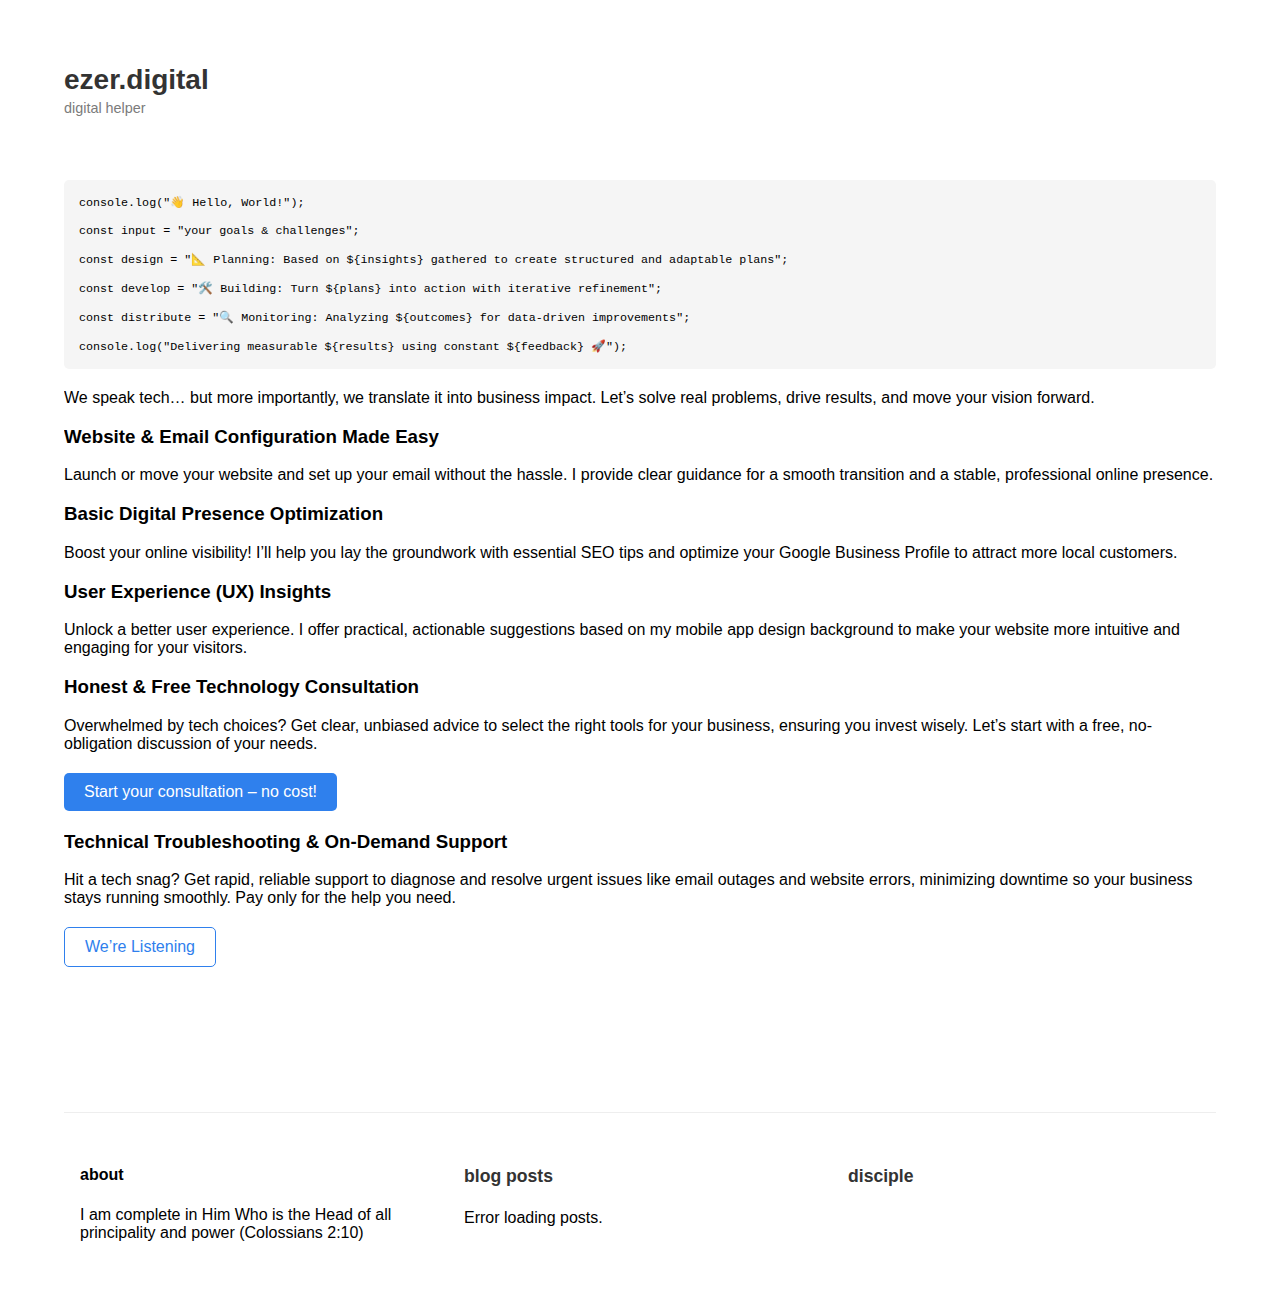
<file: index.html>
<!DOCTYPE html>
<html lang="en">

<head>
    <meta charset="UTF-8">
    <meta name="viewport" content="width=device-width, initial-scale=1">
    <title>ezer.digital - digital helper</title>
    <link rel="stylesheet" href="style.css">
    <style>
        footer {
            margin-top: 2rem;
            padding: 2rem 1rem;
            border-top: 1px solid #eee;
        }
        footer .nav-panel {
            display: flex;
            flex-direction: column;
            gap: 2rem;
            width: 100%;
            max-width: 100%;
        }
        footer .nav-panel > * {
            flex: 1;
            text-align: left;
        }
        @media (min-width: 768px) {
            footer .nav-panel {
                flex-direction: row;
            }
        }
    </style>
</head>

<body>
    <div class="heading-container">
        <h1><a href="index.html" target="_self">ezer.digital</a>
        </h1>
        <p>digital helper</p>
    </div>
    <div class="container">
        <!-- Content -->
        <div class="content-panel">
            <div class="home-content">
                <div
                    style="background-color: #f5f5f5; padding: 15px; border-radius: 5px; margin-bottom: 20px; overflow-x: auto;">
                    <pre style="margin: 0; font-size: 0.9em;"><code>console.log("👋 Hello, World!");

const input = "your goals & challenges";

const design = "📐 Planning: Based on ${insights} gathered to create structured and adaptable plans";

const develop = "🛠️ Building: Turn ${plans} into action with iterative refinement";

const distribute = "🔍 Monitoring: Analyzing ${outcomes} for data-driven improvements";

console.log("Delivering measurable ${results} using constant ${feedback} 🚀");</code></pre>
                </div>

                <p>We speak tech… but more importantly, we translate it into business impact. Let’s solve real problems,
                    drive results, and move your vision forward.</p>

                <h3>Website &amp; Email Configuration Made Easy</h3>
                <p>Launch or move your website and set up your email without the hassle. I provide clear guidance for a
                    smooth transition and a stable, professional online presence.</p>

                <h3>Basic Digital Presence Optimization</h3>
                <p>Boost your online visibility! I’ll help you lay the groundwork with essential SEO tips and optimize
                    your Google Business Profile to attract more local customers.</p>

                <h3>User Experience (UX) Insights</h3>
                <p>Unlock a better user experience. I offer practical, actionable suggestions based on my mobile app
                    design background to make your website more intuitive and engaging for your visitors.</p>

                <h3>Honest &amp; Free Technology Consultation</h3>
                <p>Overwhelmed by tech choices? Get clear, unbiased advice to select the right tools for your business,
                    ensuring you invest wisely. Let’s start with a free, no-obligation discussion of your needs.</p>

                <div style="margin: 20px 0;">
                    <a href="https://calendly.com/jabezmmm" target="_blank"
                        style="display: inline-block; background-color: #2f80ed; color: white; padding: 10px 20px; text-decoration: none; border-radius: 5px;">Start
                        your consultation – no cost!</a>
                </div>

                <h3>Technical Troubleshooting &amp; On-Demand Support</h3>
                <p>Hit a tech snag? Get rapid, reliable support to diagnose and resolve urgent issues like email outages
                    and website errors, minimizing downtime so your business stays running smoothly. Pay only for the
                    help you need.</p>

                <div style="margin: 20px 0;">
                    <a href="https://ezer-digital.notion.site/12e69ad879f080359d78fd6c62fe9158" target="_blank"
                        style="display: inline-block; background-color: transparent; color: #2f80ed; border: 1px solid #2f80ed; padding: 10px 20px; text-decoration: none; border-radius: 5px;">We’re
                        Listening</a>
                </div>
            </div>
        </div>
    </div>
    <footer>
        <div class="nav-panel">
            <div id="about-section">
                <h4>about</h4>
                <p>I am complete in Him Who is the Head of all principality and power (Colossians 2:10)</p>
            </div>

            <div id="wp-recent-posts">
                <h4><a href="http://ezerdigital.wordpress.com/blog-posts/" target="_blank">blog posts</a> </h4>
                <ul id="post-list">
                    <li>Loading latest posts...</li>
                </ul>
            </div>
            <div>
                <h4><a href="disciple.html">disciple</a></h4>
            </div>
        </div>
    </footer>
    <script>
        document.addEventListener('DOMContentLoaded', function () {
            const wpUrl = 'https://public-api.wordpress.com/wp/v2/sites/ezerdigital.wordpress.com/posts'; // Fetches last 5 posts
            const postList = document.getElementById('post-list');

            fetch(wpUrl)
                .then(response => response.json())
                .then(posts => {
                    postList.innerHTML = ''; // Clear loading message
                    posts.forEach(post => {
                        const listItem = document.createElement('li');
                        listItem.innerHTML = `<a href="${post.link}" target="_blank">${post.title.rendered}</a>`;
                        postList.appendChild(listItem);
                    });
                })
                .catch(error => {
                    postList.innerHTML = '<li>Error loading posts.</li>';
                    console.error('Error:', error);
                });
        });
    </script>

</body>

</html>
</file>
<file: style.css>
* {
    box-sizing: border-box;
}

body {
    font-family: Arial, sans-serif;
    margin: 0;
    padding: 0 24px;
    /* background: #f5f6fa; */
    background: #fff;
}

.container {
    flex-direction: column;
}

.questions {
    max-width: 100%;
    height: calc(100vh - 400px);
    /* adjust based on chart height */
    overflow-y: auto;
}

.chart-container {
    position: sticky;
    top: 0;
    max-width: 100%;
    height: auto;
    z-index: 10;
    /* background: #f4f4f4; */
    align-items: center;
}

.heading-container {
    padding: 20px;
    font-family: sans-serif;
    margin: 28px 0;
}

.heading-container h1 {
    color: #333;
    font-size: 1.75em;
    font-weight: bolder;
    margin: 0;
}

.heading-container h1 a {
    color: inherit;
    text-decoration: none;
    /* pointer-events: none; */
    cursor: pointer;
}

.heading-container p {
    color: #7B7B7B;
    font-weight: 300;
    font-size: 0.90em;
    margin: 0;
}

@media (min-width: 768px) {
    body {
        padding: 0 64px;
    }

    .heading-container {
        margin: 64px 0;
        padding: 0;
    }

    .heading-container p {
        margin: 4px 0px;
    }

    .container {
        display: flex;
        flex-direction: row;
        height: 100vh;
        overflow: hidden;
    }

    .questions {
        flex: 1;
        max-width: 75%;
        height: 100vh;
        overflow-y: auto;
        padding: 20px;
        box-sizing: border-box;
        /* background: #ffffff; */
    }

    .chart-container {
        flex: 1;
        max-width: 20%;
        padding: 0px;
        position: sticky;
        top: 0;
        height: 100vh;
        /* background: #f4f4f4; */
        box-sizing: border-box;
        display: flex;
        align-items: flex-start;
        justify-content: center;
    }
}

.question {
    background: #fff;
    padding: 15px;
    margin-bottom: 15px;
    border-radius: 6px;
    box-shadow: 0 1px 3px rgba(0, 0, 0, 0.1);
}

.question label {
    font-weight: bold;
    display: block;
    margin-bottom: 5px;
}

.input-row {
    display: flex;
    justify-content: space-between;
    align-items: center;
    width: 100%;
    gap: 12px;
    margin-bottom: 4px;
}

.input-row label {
    flex: 1;
    font-weight: 500;
    white-space: nowrap;
}

.input-row input[type="range"] {
    flex: 2;
    width: 100%;
}

.score-description {
    font-size: 0.85em;
    color: #555;
    margin-bottom: 16px;
    padding-left: 4px;
}

.submit-button {
    display: block;
    margin: 30px auto 0;
    padding: 10px 20px;
    font-size: 16px;
    border: none;
    background: #2f80ed;
    color: white;
    border-radius: 5px;
    cursor: pointer;
}

.submit-button:hover {
    background: #1c60bd;
}

canvas {
    background: #fff;
    padding: 20px;
    border-radius: 10px;
}

/* Home Page Navigation and Content */
.nav-panel ul {
    list-style: none;
    padding: 0;
}

.nav-panel li {
    margin-bottom: 12px;
}

.nav-panel a {
    text-decoration: none;
    color: #333;
    font-size: 1.1em;
}

.nav-panel a:hover {
    color: #2f80ed;
}

@media (min-width: 768px) {
    .nav-panel {
        flex: 1;
        max-width: 20%;
    }
    .content-panel {
        flex: 1;
        max-width: 100%;
        padding-left: 0px;
        height: 100vh;
        overflow-y: auto;
    }
}
</file>
